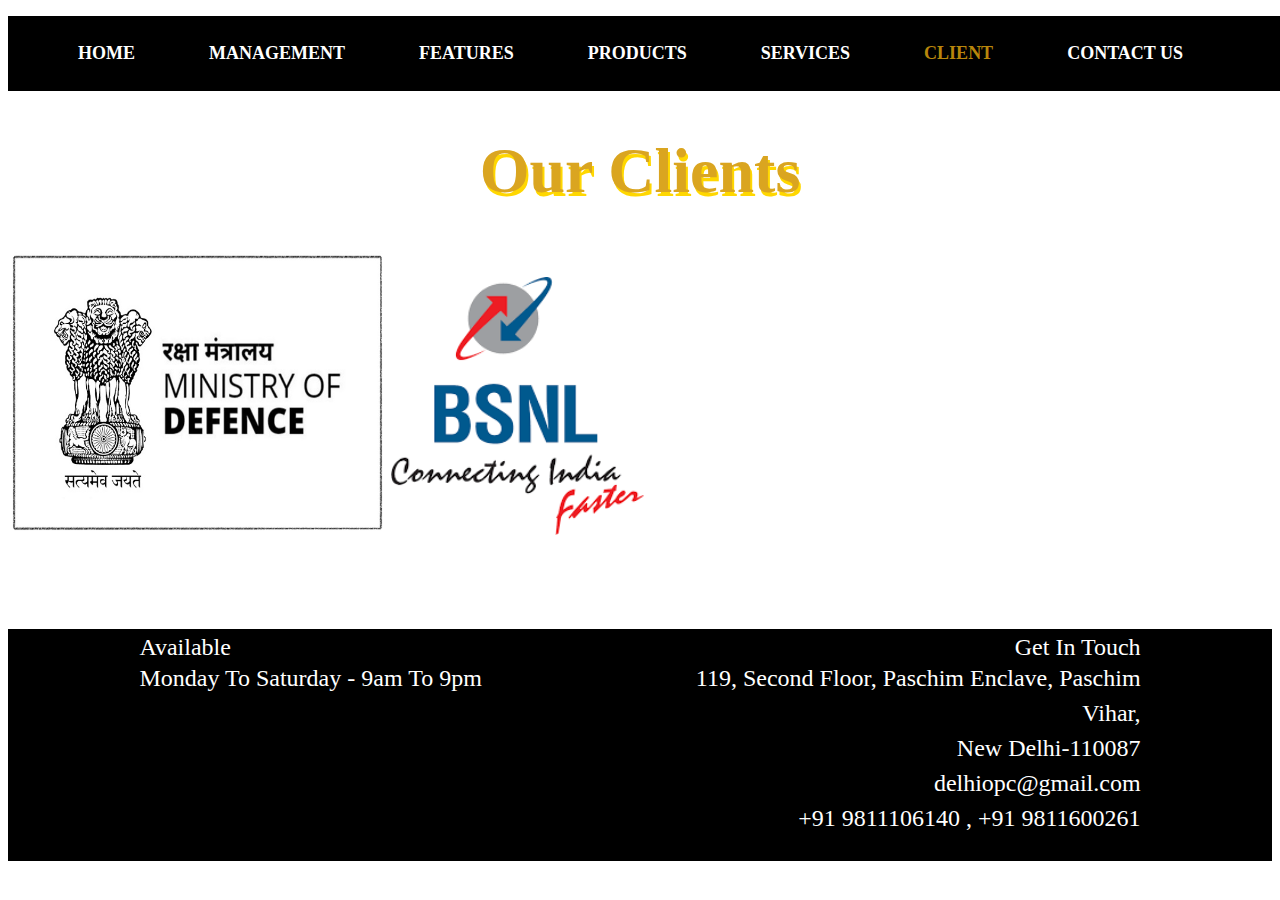
<file: client.html>
<!DOCTYPE html>
<html lang="en">
<head>
    <title> DISPL-Delhi Infocom Services</title>
    <link rel="shortcut icon" href="logo.ico">
    <link rel="stylesheet" type="text/css" href="style.css">
  
</head>
    
<body>
 
    
    <nav>
        <ul>
            <li> <a href="index.html">HOME</a></li>
            <li><a href="management.html">MANAGEMENT</a></li>
            <li><a href="features.html">FEATURES</a></li>
            <li><a href="products.html">PRODUCTS</a></li>
            <li><a href="services.html">SERVICES</a></li>
            <li><a href="client.html" class="current">CLIENT</a></li>
            <li><a href="contact.html">CONTACT US</a></li>
        </ul>
    </nav>
    
    
    <div class="title-text">
    <h1>Our Clients</h1>
    </div>
    <img src="ministry.jpg" width="30%">
    <img src="bsnl.png" width="20%">
    
    <br><br><br>
    <br><br><br>
       <footer> 
<div class="footer-row">
<div class="footer-left">
     <p1>Available</p1><br>
    <p2> Monday To Saturday - 9am To 9pm</p2>
    </div>
<div class="footer-right">
    <p1>Get In Touch</p1><br>
    <p2>119, Second Floor, Paschim Enclave, Paschim Vihar,<br> New Delhi-110087 </p2><br>
    <p2>delhiopc@gmail.com<i class="fa fa-paper-plane"></i> </p2>
    <br>
    <p2>+91 9811106140 , </p2>
    <p2>+91 9811600261</p2>

    </div>
     
</div>
    </footer>
</file>
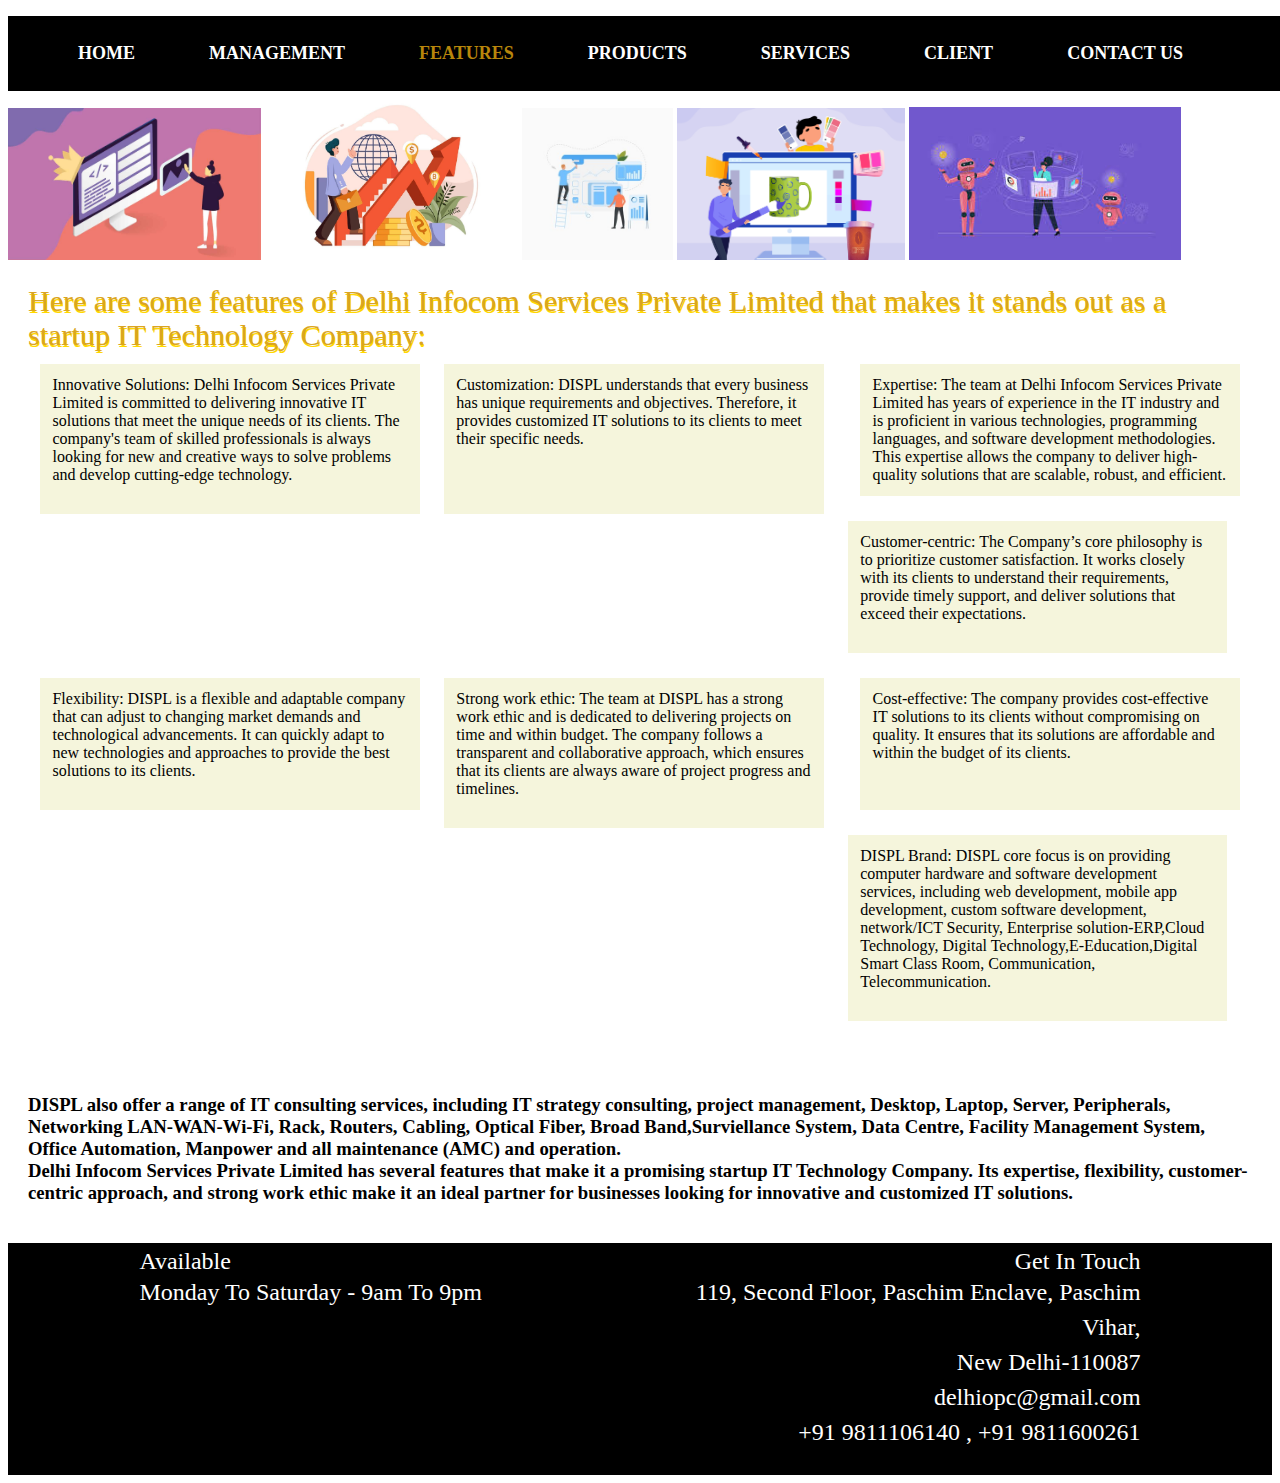
<file: features.html>
<!DOCTYPE html>
<html lang="en">
<head>
    <title> DISPL-Delhi Infocom Services</title>
    <link rel="shortcut icon" href="logo.ico">
    <link rel="stylesheet" type="text/css" href="style.css">
  
</head>
    
<body>
    
    <nav>
        <ul>
            <li> <a href="home.html">HOME</a></li>
            <li><a href="management.html">MANAGEMENT</a></li>
            <li><a href="features.html" class="current">FEATURES</a></li>
            <li><a href="products.html">PRODUCTS</a></li>
            <li><a href="services.html">SERVICES</a></li>
            <li><a href="client.html">CLIENT</a></li>
            <li><a href="contact.html">CONTACT US</a></li>
        </ul>
    </nav>
    
    <img src="feature1.jpg" width="20%">
    <img src="feature2.jpg" width="20%">
    <img src="feature3.jpg" width="12%" >
    <img src="feature4.png" width="18%">
    <img src="feature5.jpg" width="21.5%">
   <br>
    <div class="para">
    <p6>Here are some features of Delhi Infocom Services Private Limited that makes it stands out as a startup IT Technology Company:</p6><br>
<div class="lside">
        Innovative Solutions: Delhi Infocom Services Private Limited is committed to delivering innovative IT solutions that meet the unique needs of its clients. The company's team of skilled professionals is always looking for new and creative ways to solve problems and develop cutting-edge technology. <br><br></div>
        <div class="middle">Customization: DISPL understands that every business has unique requirements and objectives. Therefore, it provides customized IT solutions to its clients to meet their specific needs.<br><br><br><br></div>
        <div class="rside"> Expertise: The team at Delhi Infocom Services Private Limited has years of experience in the IT industry and is proficient in various technologies, programming languages, and software development methodologies. This expertise allows the company to deliver high-quality solutions that are scalable, robust, and efficient.</div>
        <div class="lside">Customer-centric: The Company’s core philosophy is to prioritize customer satisfaction. It works closely with its clients to understand their requirements, provide timely support, and deliver solutions that exceed their expectations.<br><br></div>
        <div class="middle">Flexibility: DISPL is a flexible and adaptable company that can adjust to changing market demands and technological advancements. It can quickly adapt to new technologies and approaches to provide the best solutions to its clients.<br><br></div>
        <div class="rside">Cost-effective: The company provides cost-effective IT solutions to its clients without compromising on quality. It ensures that its solutions are affordable and within the budget of its clients.<br><br><br></div>
        <div class="lside">Strong work ethic: The team at DISPL has a strong work ethic and is dedicated to delivering projects on time and within budget. The company follows a transparent and collaborative approach, which ensures that its clients are always aware of project progress and timelines.<br><br></div>
        <div class="middle">DISPL Brand: DISPL core focus is on providing computer hardware and software development services, including web development, mobile app development, custom software development, network/ICT Security, Enterprise solution-ERP,Cloud Technology, Digital Technology,E-Education,Digital Smart Class Room, Communication, Telecommunication. <br><br></div>
<h3>DISPL also offer a range of IT consulting services, including IT strategy consulting, project management, Desktop, Laptop, Server, Peripherals, Networking LAN-WAN-Wi-Fi, Rack, Routers, Cabling, Optical Fiber, Broad Band,Surviellance System, Data Centre, Facility Management System, Office Automation, Manpower and all maintenance (AMC) and operation.<br> 
    Delhi Infocom Services Private Limited has several features that make it a promising startup IT Technology Company. Its expertise, flexibility, customer-centric approach, and strong work ethic make it an ideal partner for businesses looking for innovative and customized IT solutions.</h3>
</div>
    
    
    <footer> 
<div class="footer-row">
<div class="footer-left">
     <p1>Available</p1><br>
    <p2> Monday To Saturday - 9am To 9pm</p2>
    </div>
<div class="footer-right">
    <p1>Get In Touch</p1><br>
    <p2>119, Second Floor, Paschim Enclave, Paschim Vihar,<br> New Delhi-110087 </p2><br>
    <p2>delhiopc@gmail.com<i class="fa fa-paper-plane"></i> </p2>
    <br>
    <p2>+91 9811106140 , </p2>
    <p2>+91 9811600261</p2>

    </div>
     
</div>
    </footer>
</file>
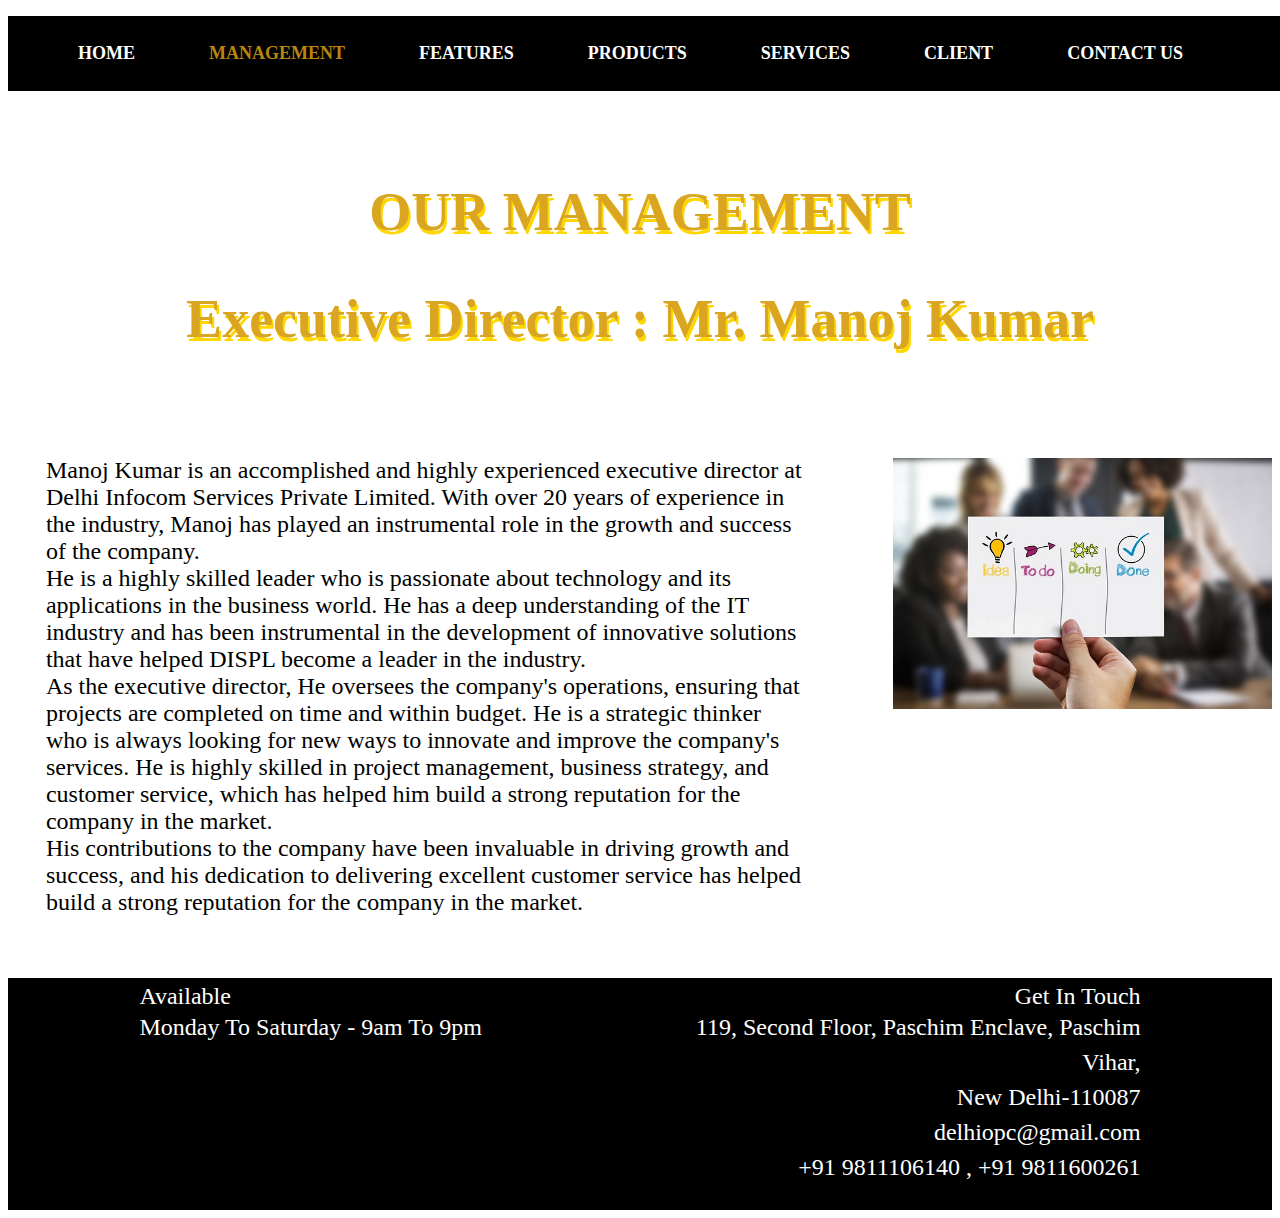
<file: management.html>
<!DOCTYPE html>
<html lang="en">
<head>
    <title> DISPL-Management</title>
    <link rel="shortcut icon" href="logo.ico">
    <link rel="stylesheet" type="text/css" href="style.css">
  
</head>
    
<body>

    <nav>
        <ul>
            <li> <a href="index.html">HOME</a></li>
            <li><a href="management.html" class="current">MANAGEMENT</a></li>
            <li><a href="features.html">FEATURES</a></li>
            <li><a href="#products">PRODUCTS</a></li>
            <li><a href="#services">SERVICES</a></li>
            <li><a href="#client">CLIENT</a></li>
            <li><a href="#about">CONTACT US</a></li>
        </ul>
    </nav>
    <br><br><br>
    
    <div class="managebox">
    <h1> OUR MANAGEMENT </h1>
    <h2>Executive Director : Mr. Manoj Kumar</h2>
<p>Manoj Kumar is an accomplished and highly experienced executive director at Delhi Infocom Services Private Limited. With over 20 years of experience in the industry, Manoj has played an instrumental role in the growth and success of the company. <br>He is a highly skilled leader who is passionate about technology and its applications in the business world. He has a deep understanding of the IT industry and has been instrumental in the development of innovative solutions that have helped DISPL become a leader in the industry.<br>
As the executive director, He oversees the company's operations, ensuring that projects are completed on time and within budget. He is a strategic thinker who is always looking for new ways to innovate and improve the company's services. He is highly skilled in project management, business strategy, and customer service, which has helped him build a strong reputation for the company in the market. <br>His contributions to the company have been invaluable in driving growth and success, and his dedication to delivering excellent customer service has helped build a strong reputation for the company in the market.
    </p>
</div>
    
    <img id="management" src="manage.jpg" >
     
   <footer> 
<div class="footer-row">
<div class="footer-left">
     <p1>Available</p1><br>
    <p2> Monday To Saturday - 9am To 9pm</p2>
    </div>
<div class="footer-right">
    <p1>Get In Touch</p1><br>
    <p2>119, Second Floor, Paschim Enclave, Paschim Vihar,<br> New Delhi-110087 </p2><br>
    <p2>delhiopc@gmail.com<i class="fa fa-paper-plane"></i> </p2>
    <br>
    <p2>+91 9811106140 , </p2>
    <p2>+91 9811600261</p2>

    </div>
     
</div>
    </footer>
    
    
    
    
    
    
    
    
    
    
    
    
    
    
    
    
    </body>


</html>
</file>
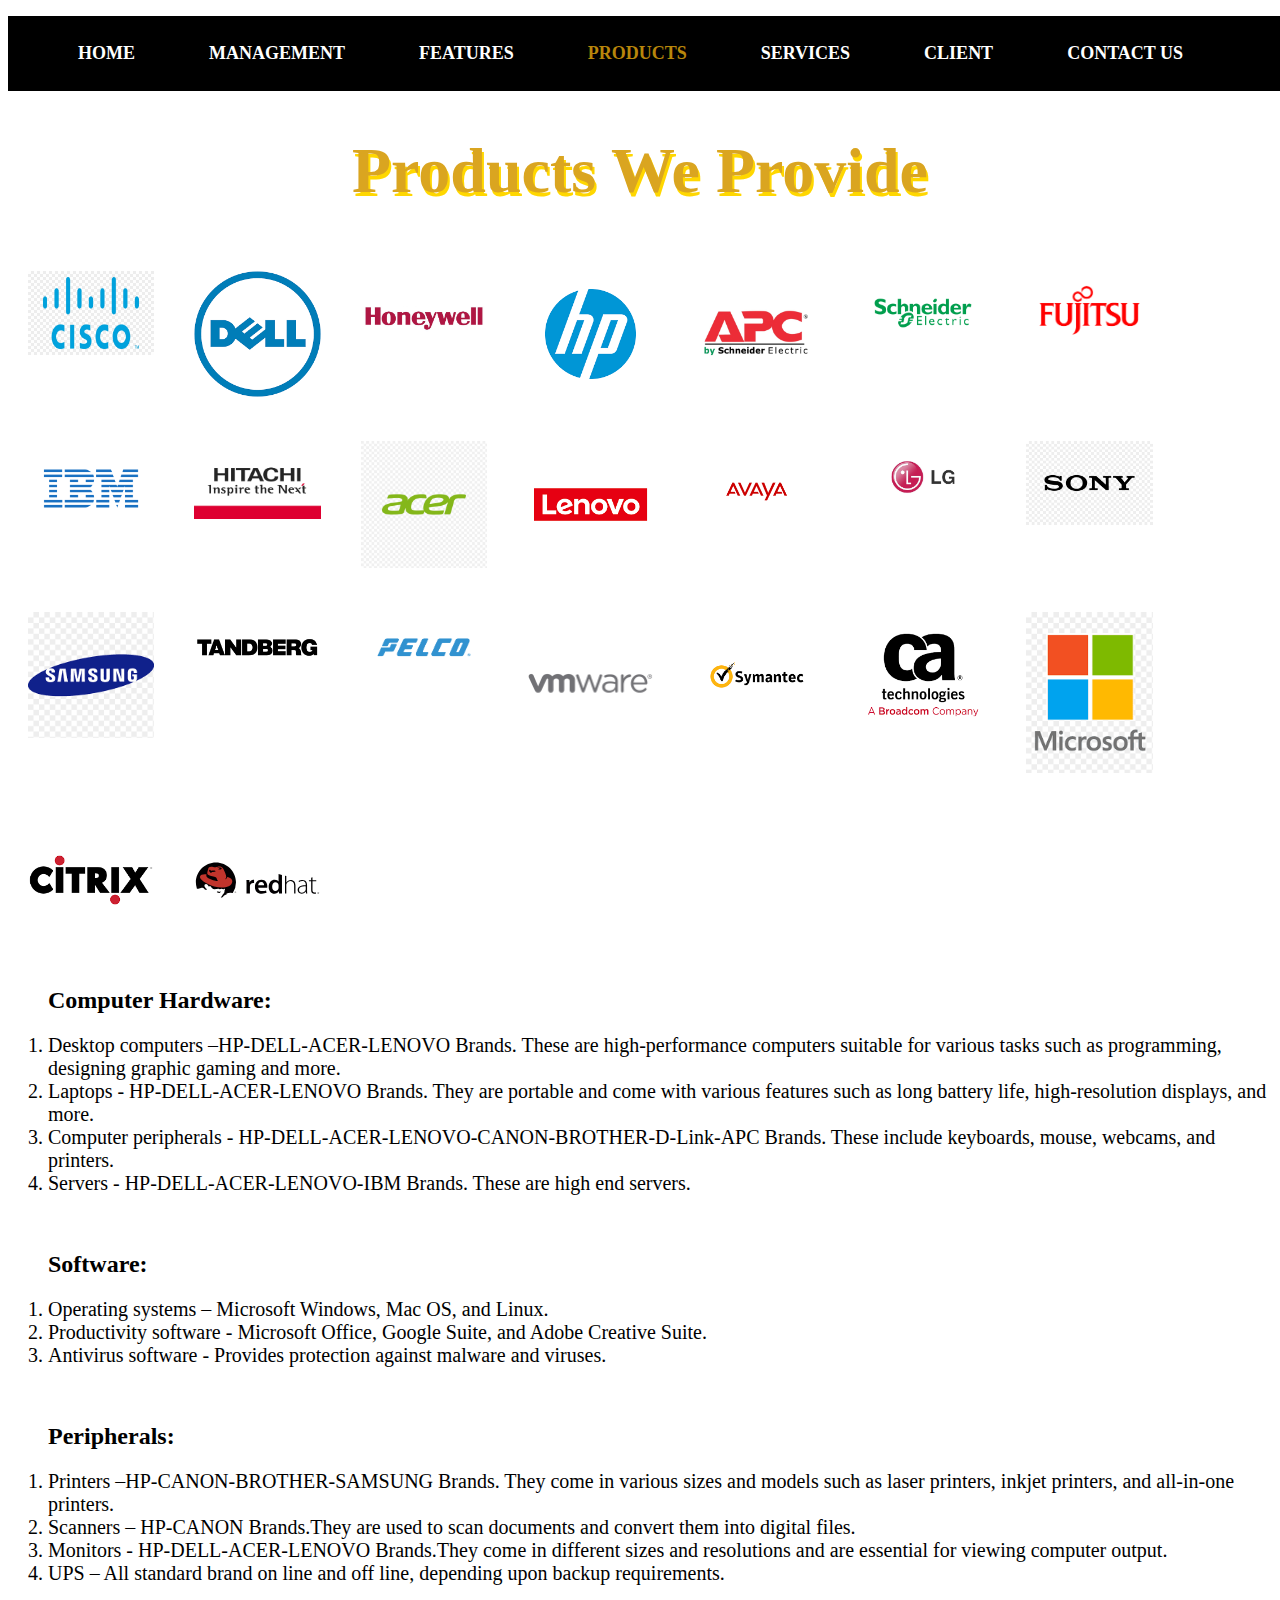
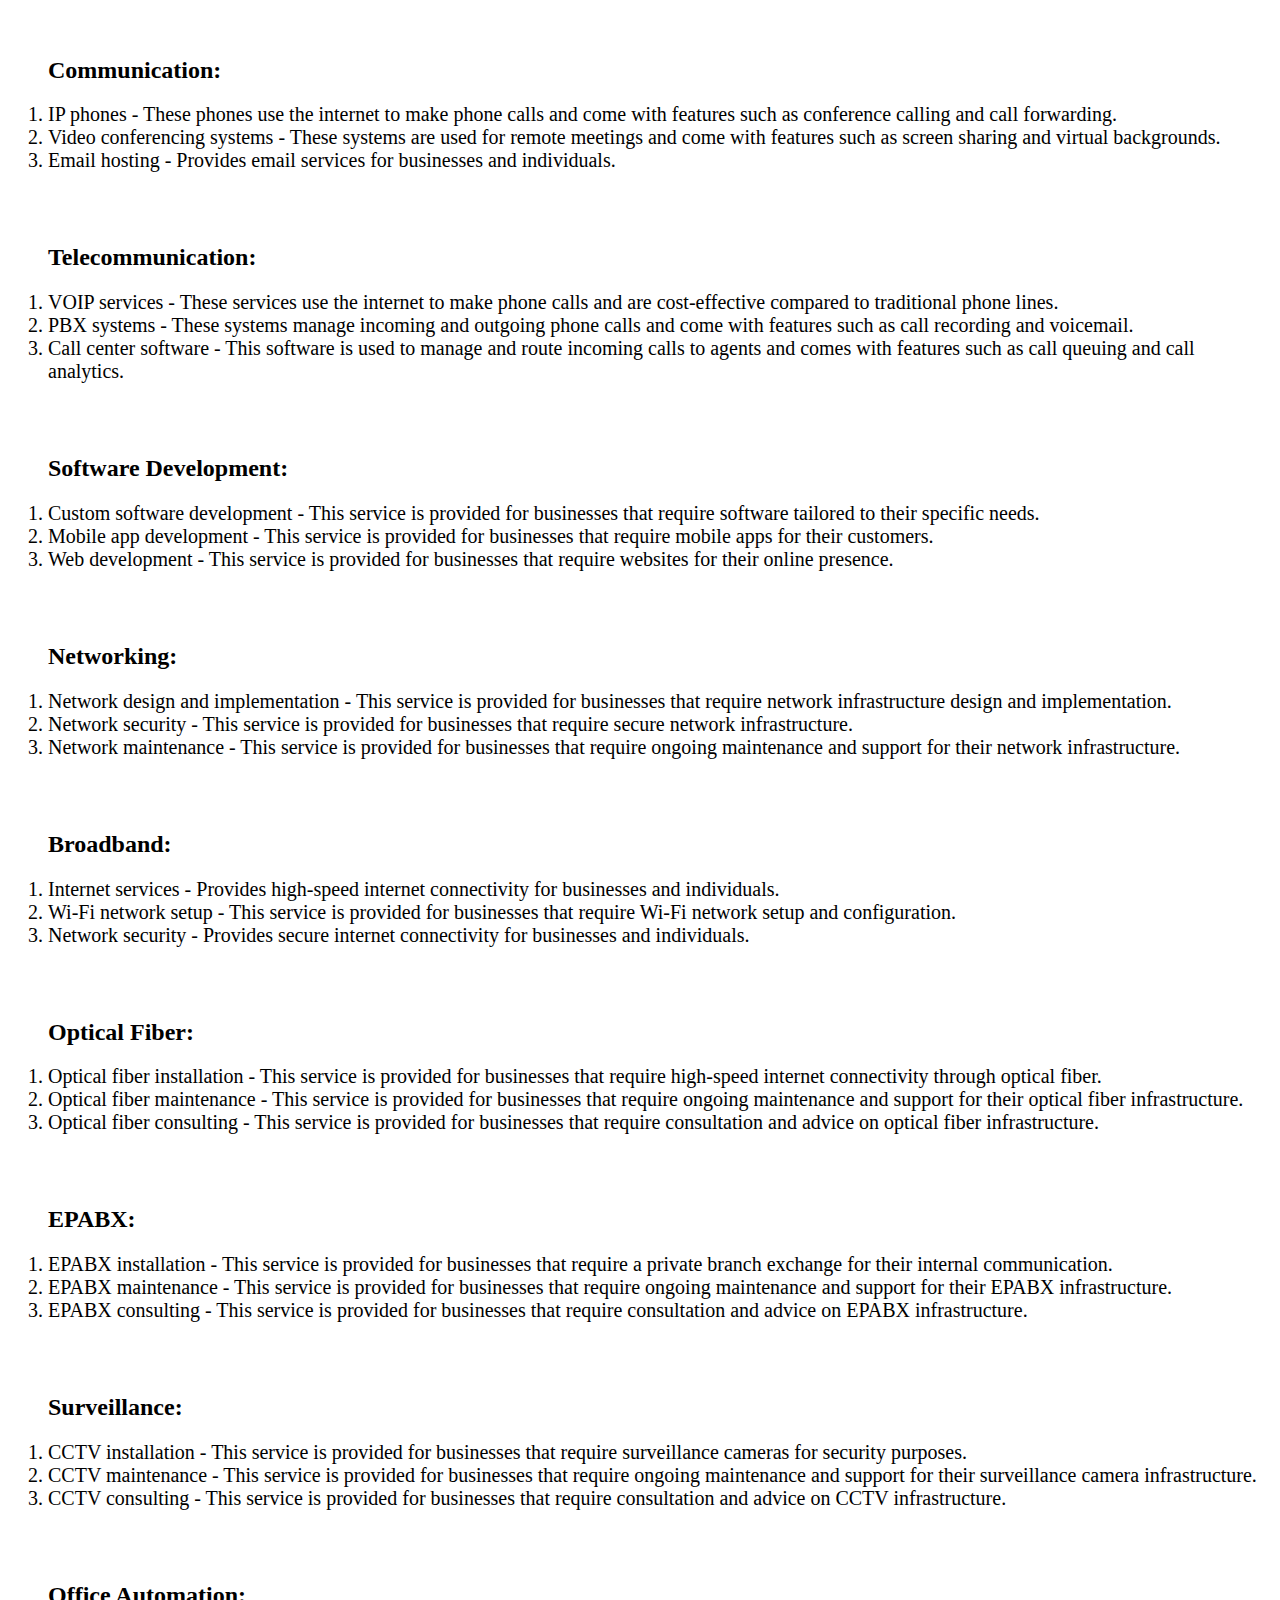
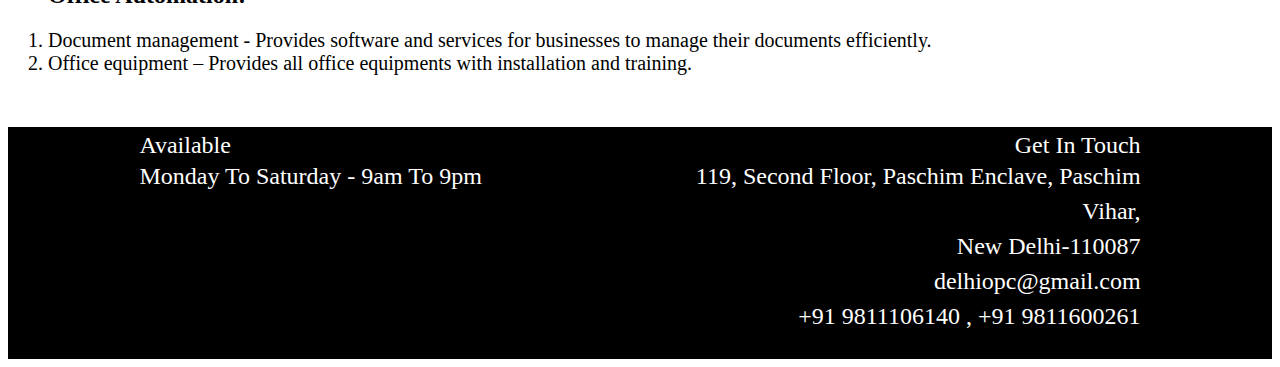
<file: products.html>
<!DOCTYPE html>
<html lang="en">
<head>
    <title> DISPL-Delhi Infocom Services</title>
    <link rel="shortcut icon" href="logo.ico">
    <link rel="stylesheet" type="text/css" href="style.css">
  
</head>
    
<body>
    <nav>
        <ul>
            <li> <a href="index.html">HOME</a></li>
            <li><a href="management.html">MANAGEMENT</a></li>
            <li><a href="features.html">FEATURES</a></li>
            <li><a href="products.html" class="current">PRODUCTS</a></li>
            <li><a href="services.html">SERVICES</a></li>
            <li><a href="client.html">CLIENT</a></li>
            <li><a href="contact.html">CONTACT US</a></li>
        </ul>
    </nav>
    
    
 <div class="title-text">
    <h1>Products We Provide</h1>
    </div>

   <div class="row">    
  <div class="column">
    <img src="product1.png" alt="cisco" style="width: 100%">
  </div>
  <div class="column">
    <img src="product2.png" alt="dell" style="width: 100%">
  </div>
  <div class="column">
    <img src="product3.png" alt="Honeywell" style="width: 100%">
  </div>
    <div class="column">
    <img src="product4.png" alt="hp" style="width:100%">
  </div>
    <div class="column">
    <img src="product5.jpg" alt="apc" style="width:100%">
  </div>
    <div class="column">
    <img src="product6.png" alt="schneider" style="width:100%">
  </div>
  <div class="column">
    <img src="product7.png" alt="fujitsu" style="width:100%">
  </div>
    </div> 
       
          
            
            
<div class="row">
  
    <div class="column">
    <img src="product8.png" alt="ibm" style="width:100%">
  </div>
  <div class="column">
    <img src="product9.jpg" alt="hitachi" style="width:100%">
  </div>
  <div class="column">
    <img src="product10.jpg" alt="acer" style="width:100%">
  </div>
  <div class="column">
    <img src="product11.png" alt="lenovo" style="width:100%">
  </div>
    <div class="column">
    <img src="product12.png" alt="avaya" style="width:100%">
  </div>
    <div class="column">
    <img src="product13.jpg" alt="lg" style="width:100%">
  </div>
  <div class="column">
    <img src="product14.jpg" alt="sony" style="width:100%">
  </div>
</div>            
                      
   
 <div class="row">
  
  <div class="column">
    <img src="product15.png" alt="samsung"" style="width:100%">
  </div>
                                                              
  <div class="column">
    <img src="product16.png" alt="tandburg" style="width:100%">
  </div>
  <div class="column">
    <img src="product17.png" alt="pelco" style="width:100%">
  </div>
  <div class="column">
    <img src="product18.png" alt="vmware" style="width:100%">
  </div>
  <div class="column">
    <img src="product19.png" alt="symantec"" style="width:100%">
     </div>
  <div class="column">
    <img src="product20.png" alt="ca" style="width:100%">
  </div>
     <div class="column">
    <img src="product21.png" alt="microsoft" style="width:100%">
  </div>
                                                                     
    </div>         
    
<div class="row">
  <div class="column">
    <img src="product22.png" alt="citrix" style="width:100%">
  </div>
  <div class="column">
    <img src="product23.svg" alt="redhat" style="width:100%">                                                                    
    </div>
    </div>
    
<div class="list">
<ol> 
<h2>Computer Hardware:</h2>
 <li>Desktop computers –HP-DELL-ACER-LENOVO Brands. These are high-performance computers suitable for various tasks such as programming, designing graphic gaming and more.</li>
<li>Laptops - HP-DELL-ACER-LENOVO Brands.  They are portable and come with various features such as long battery life, high-resolution displays, and more.</li>
<li> Computer peripherals - HP-DELL-ACER-LENOVO-CANON-BROTHER-D-Link-APC Brands. These include keyboards, mouse, webcams, and printers.</li>
    <li> Servers - HP-DELL-ACER-LENOVO-IBM Brands. These are high end servers.</li><br><br>
    </ol>
    

<ol><h2>Software:</h2>
<li> Operating systems – Microsoft Windows, Mac OS, and Linux.</li>
<li> Productivity software - Microsoft Office, Google Suite, and Adobe Creative Suite.</li>
<li>Antivirus software - Provides protection against malware and viruses.</li>
    <br><br>
    </ol>
    
    
<ol><h2>Peripherals:</h2>
    <li> Printers –HP-CANON-BROTHER-SAMSUNG Brands. They come in various sizes and models such as laser printers, inkjet printers, and all-in-one printers.</li>
<li>Scanners – HP-CANON Brands.They are used to scan documents and convert them into digital files.</li>
<li> Monitors - HP-DELL-ACER-LENOVO Brands.They come in different sizes and resolutions and are essential for viewing computer output.</li>
    <li> UPS – All standard brand on line and off line, depending upon backup requirements.</li></ol><br><br>
    
    
<ol><h2>Communication:</h2>
<li>IP phones - These phones use the internet to make phone calls and come with features such as conference calling and call forwarding.</li>
<li> Video conferencing systems - These systems are used for remote meetings and come with features such as screen sharing and virtual backgrounds.</li>
    <li> Email hosting - Provides email services for businesses and individuals.</li></ol><br><br>
    
    
<ol><h2>Telecommunication:</h2>
<li>VOIP services - These services use the internet to make phone calls and are cost-effective compared to traditional phone lines.</li>
<li> PBX systems - These systems manage incoming and outgoing phone calls and come with features such as call recording and voicemail.</li>
<li> Call center software - This software is used to manage and route incoming calls to agents and comes with features such as call queuing and call analytics.</li></ol><br><br>
    
    
<ol><h2>Software Development:</h2>
<li>Custom software development - This service is provided for businesses that require software tailored to their specific needs.</li>
<li> Mobile app development - This service is provided for businesses that require mobile apps for their customers.</li>
 <li> Web development - This service is provided for businesses that require websites for their online presence.</li></ol><br><br>
    
    
<ol><h2>Networking:</h2>
<li> Network design and implementation - This service is provided for businesses that require network infrastructure design and implementation.</li>
<li> Network security - This service is provided for businesses that require secure network infrastructure.</li>
<li> Network maintenance - This service is provided for businesses that require ongoing maintenance and support for their network infrastructure.</li></ol><br><br>
    
    
    <ol><h2>Broadband:</h2>
<li>Internet services - Provides high-speed internet connectivity for businesses and individuals.</li>
<li>Wi-Fi network setup - This service is provided for businesses that require Wi-Fi network setup and configuration.</li>
<li>Network security - Provides secure internet connectivity for businesses and individuals.</li></ol><br><br>
    
    
    <ol><h2>Optical Fiber:</h2>
<li>Optical fiber installation - This service is provided for businesses that require high-speed internet connectivity through optical fiber.</li>
<li>Optical fiber maintenance - This service is provided for businesses that require ongoing maintenance and support for their optical fiber infrastructure.</li>
<li> Optical fiber consulting - This service is provided for businesses that require consultation and advice on optical fiber infrastructure.</li></ol><br><br>
    
    
    <ol><h2>EPABX:</h2>
<li>EPABX installation - This service is provided for businesses that require a private branch exchange for their internal communication.</li>
<li> EPABX maintenance - This service is provided for businesses that require ongoing maintenance and support for their EPABX infrastructure.</li>
<li>EPABX consulting - This service is provided for businesses that require consultation and advice on EPABX infrastructure.</li></ol><br><br>
    
    
    <ol><h2>Surveillance:</h2>
<li>CCTV installation - This service is provided for businesses that require surveillance cameras for security purposes.</li>
<li> CCTV maintenance - This service is provided for businesses that require ongoing maintenance and support for their surveillance camera infrastructure.</li>
<li>CCTV consulting - This service is provided for businesses that require consultation and advice on CCTV infrastructure.</li></ol><br><br>
    
    
    <ol><h2>Office Automation:</h2>
<li>Document management - Provides software and services for businesses to manage their documents efficiently.</li>
<li> Office equipment – Provides all office equipments with installation and training.</li></ol><br><br>
                                                              
                                                                    
          </div>                                                          

    
   <footer> 
<div class="footer-row">
<div class="footer-left">
     <p1>Available</p1><br>
    <p2> Monday To Saturday - 9am To 9pm</p2>
    </div>
<div class="footer-right">
    <p1>Get In Touch</p1><br>
    <p2>119, Second Floor, Paschim Enclave, Paschim Vihar,<br> New Delhi-110087 </p2><br>
    <p2>delhiopc@gmail.com<i class="fa fa-paper-plane"></i> </p2>
    <br>
    <p2>+91 9811106140 , </p2>
    <p2>+91 9811600261</p2>

    </div>
     
</div>
    </footer>
</file>
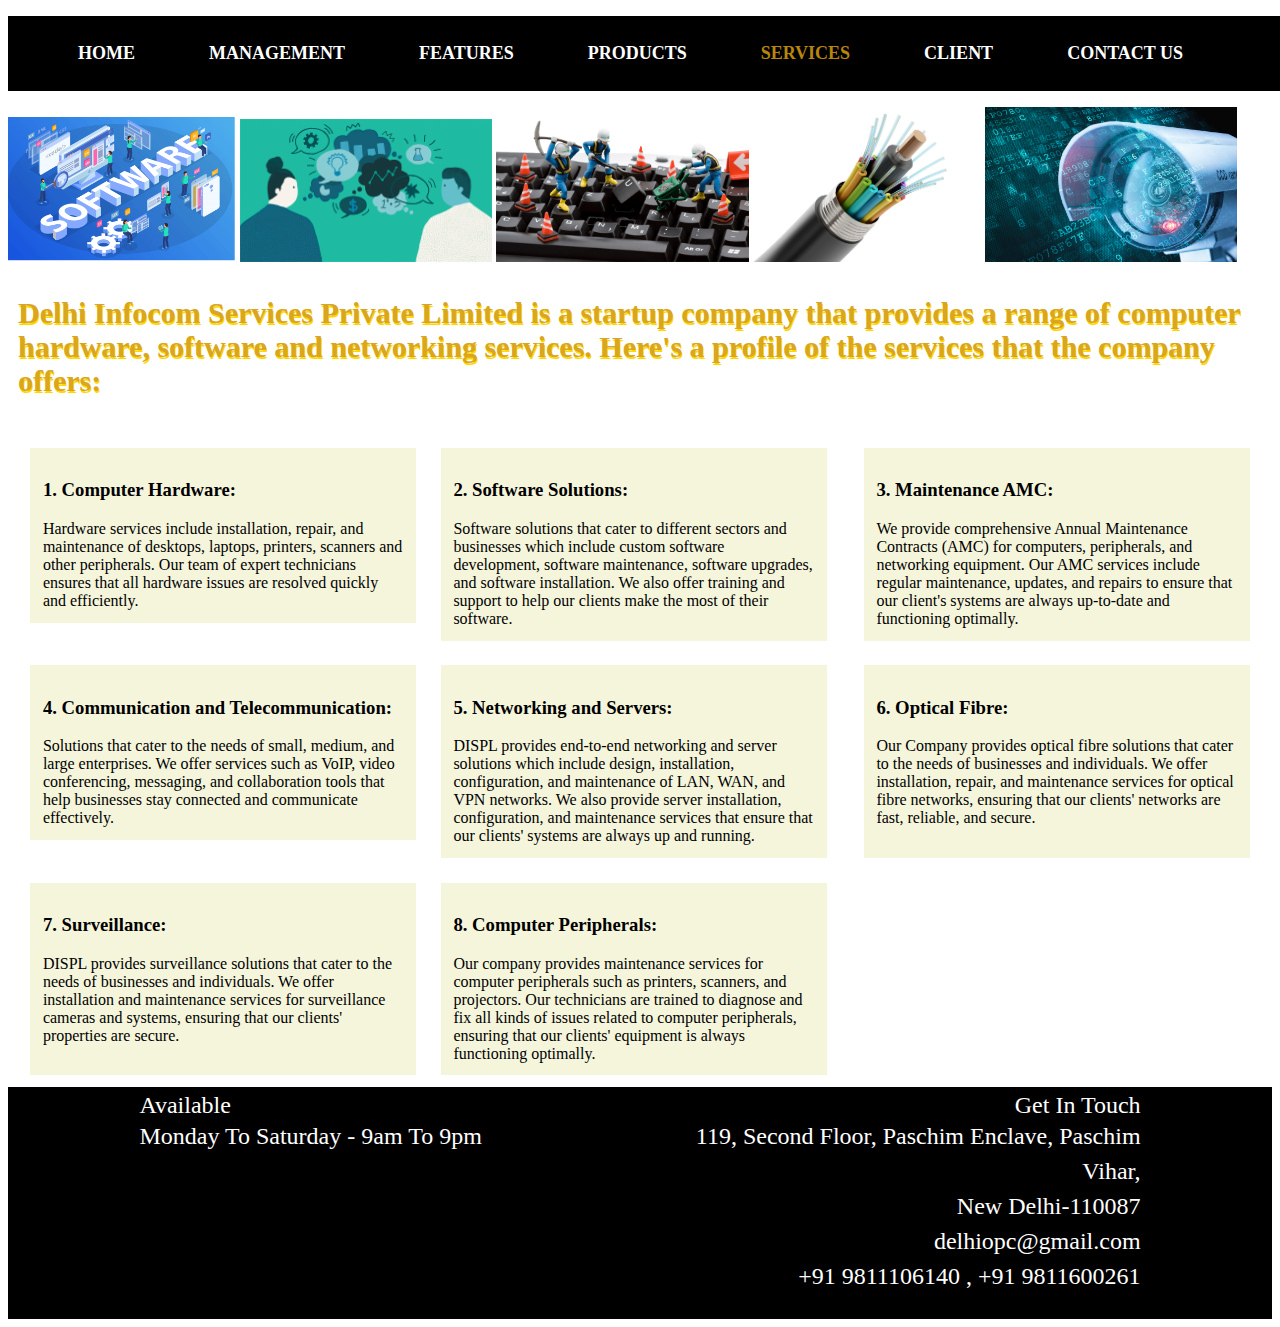
<file: services.html>
<!DOCTYPE html>
<html lang="en">
<head>
    <title> DISPL-Delhi Infocom Services</title>
    <link rel="shortcut icon" href="logo.ico">
    <link rel="stylesheet" type="text/css" href="style.css">
  
</head>
    
<body>
    
    <nav>
        <ul>
            <li> <a href="index.html">HOME</a></li>
            <li><a href="management.html">MANAGEMENT</a></li>
            <li><a href="features.html">FEATURES</a></li>
            <li><a href="products.html">PRODUCTS</a></li>
            <li><a href="services.html" class="current">SERVICES</a></li>
            <li><a href="client.html">CLIENT</a></li>
            <li><a href="contact.html">CONTACT US</a></li>
        </ul>
    </nav>
    
    <img src="service1.jpg" width="18%">
    <img src="service2.png" width="20%">
    <img src="service3.png" width="20%">
    <img src="service4.jpg" width="18%">
    <img src="service5.jpg" width="20%">
    
    <div class="text">
    <h1>Delhi Infocom Services Private Limited is a startup company that provides a range of computer hardware, software and networking services. Here's a profile of the services that the company offers:</h1><br>
        <div class="lside">
        <h3>1. Computer Hardware: </h3>Hardware services include installation, repair, and maintenance of desktops, laptops, printers, scanners and other peripherals. Our team of expert technicians ensures that all hardware issues are resolved quickly and efficiently.<br></div>
        <div class="middle">
            <h3>2. Software Solutions: </h3>Software solutions that cater to different sectors and businesses which include custom software development, software maintenance, software upgrades, and software installation. We also offer training and support to help our clients make the most of their software.</div>
        <div class="rside">
            <h3>3. Maintenance AMC: </h3>We provide comprehensive Annual Maintenance Contracts (AMC) for computers, peripherals, and networking equipment. Our AMC services include regular maintenance, updates, and repairs to ensure that our client's systems are always up-to-date and functioning optimally.</div>
        <div class="lside">
            <h3>4. Communication and Telecommunication: </h3>Solutions that cater to the needs of small, medium, and large enterprises. We offer services such as VoIP, video conferencing, messaging, and collaboration tools that help businesses stay connected and communicate effectively.<br></div>
        <div class="middle"><h3>5. Networking and Servers:</h3>DISPL provides end-to-end networking and server solutions which include design, installation, configuration, and maintenance of LAN, WAN, and VPN networks. We also provide server installation, configuration, and maintenance services that ensure that our clients' systems are always up and running.</div>
        <div class="rside">
            <h3>6. Optical Fibre: </h3>Our Company provides optical fibre solutions that cater to the needs of businesses and individuals. We offer installation, repair, and maintenance services for optical fibre networks, ensuring that our clients' networks are fast, reliable, and secure.<br><br></div>
        <div class="lside">
            <h3>7. Surveillance:</h3>DISPL provides surveillance solutions that cater to the needs of businesses and individuals. We offer installation and maintenance services for surveillance cameras and systems, ensuring that our clients' properties are secure.<br><br></div>
        <div class="middle">
            <h3>8. Computer Peripherals:</h3> Our company provides maintenance services for computer peripherals such as printers, scanners, and projectors. Our technicians are trained to diagnose and fix all kinds of issues related to computer peripherals, ensuring that our clients' equipment is always functioning optimally.</div>
</div>
    
    
    
       <footer> 
<div class="footer-row">
<div class="footer-left">
     <p1>Available</p1><br>
    <p2> Monday To Saturday - 9am To 9pm</p2>
    </div>
<div class="footer-right">
    <p1>Get In Touch</p1><br>
    <p2>119, Second Floor, Paschim Enclave, Paschim Vihar,<br> New Delhi-110087 </p2><br>
    <p2>delhiopc@gmail.com<i class="fa fa-paper-plane"></i> </p2>
    <br>
    <p2>+91 9811106140 , </p2>
    <p2>+91 9811600261</p2>

    </div>
     
</div>
    </footer>
</file>
<file: style.css>
nav{
    width: 100vw;
    height: 75px;
    line-height: 75px;
    padding: 0px 0px;
    position: relative;
    background-color: black;
}

nav li{
    display: inline-block;
    list-style: none;
}

nav li a{
    font-size: 18px;
    text-transform: uppercase;
    padding: 10px 40px;
    color: white;
    font-weight: bold;
    text-decoration: none;
    margin-left: -10px;
}

nav li a:hover{
    color: darkgrey;
    transition: all 0.4s ease 0s;
}


.bg{
    background-image: url(bg2.png);
    background-size: cover;
    height: 100vh;
     background-position: center;
    background-repeat: no-repeat;

    width: 100vw;

    
}


.imgtext{
    position: center;
    top: 25%;
    color: black;
    padding-right: 8em;
    padding-left: 1em;
    padding-top: 4em;
    font-size: 10vh;
    font-weight: bold;
}

.boxleft{
    float: left;
    width: 35%;
    background-color: beige;
    margin-top: 5% ;
    margin-bottom: 5%;
    padding:2% 5%;
    font-size: .75em;
    margin-left: 3%;
}

.boxright{
    width: 35%;
    float: right;
    background-color: beige;
    margin-top: 5% ;
    margin-bottom: 5%;
    padding:2% 5%;;
    font-size: .75em;
    margin-right: 3%;
}

.boxleft p1,.boxright p1{
    font-size: 3em;
    color: goldenrod;
    font-weight: bolder;
    text-shadow: 2px 5px gold;
}

.boxleft p2,.boxright p2{
    text-align: center;
    font-size: 1.5em;
}

footer{
   background-color: black; 
   clear:both;
}

.footer-row{
    width: 80%;
    margin: 0 auto;
    display: flex;
    justify-content: space-between;
    flex-wrap: wrap;
    
}
.footer-left,.footer-right{
    flex-basis: 45%;
    padding: 5px;
    margin-bottom: 20px;
    font-size: 1.5em;
    color: white;
    
}
.footer-right{
    text-align: right;
}
.footer-row p1{
   margin: 5px 0;
    
}
.footer-row p2{
   line-height: 35px;
}
    
.title-text{
    font-size: 2em;
    text-align: center;
    color: goldenrod;
    text-shadow: 2px 4px gold;
}
.managebox p{
    float: left;
    text-align: left;
    width: 60%;
    height: 80%;
    font-size: 1.5em;
    padding: 3%;
    
    }   
#management{
float: right;
width: 30%;
vertical-align: middle;
margin-top: 5%;}

.managebox h1, .managebox h2{
    font-size: 6vh;
    text-align: center;
    color: goldenrod;
    text-shadow: 2px 4px gold;
}
   

.column{
    float: left;
    width: 10%;
    padding: 20px;
}
.row::after {
  content: "";
  clear: both;
  display: table;
}
    

.list li{
    font-size: 20px;
}


.text{
    padding: 10px;
}

    
.team{
    color: goldenrod;
    text-shadow: 2px 3px gold;
    font-size: 3em;
    font-weight: bolder;
}   
    
#f{
    border-width: thick;
}

.para{
    padding: 20px;
}

.para h3{
    padding-top: 5%;
    clear: both;
}
.para p6,.text h1{ 
    font-size: 30px;
    color: goldenrod;
    text-shadow: 1px 2px gold;
}

.f{
    display: flex;
    justify-content: center;
    align-items: center;
}

.box2{
    position: relative;
    height: 400px;
    width: 30em;
    background: goldenrod;
    border-radius: 8px;
    padding-left: 30px;
    padding-top: 30px;
    margin-bottom: 100px;
}


label{
    float: left;
    width: 8em;
    text-align: right;
}

input,select, textarea{
    margin-left: 1em;
    margin-bottom: 1em;
}

textarea{
    width: 20em;
    height: 5em;
}  

#button{
    margin-left: 11em;
}

.lside,.middle{
    float: left;
    width: 29%;
    margin: 1%;
    padding: 1%;
    background-color: beige;
    font-size: 1em;
}
.rside{
    float: right;
    width: 29%;
    margin: 1%;
    padding: 1%;
    background-color: beige;
    font-size: 1em;
}

.current{
    color: darkgoldenrod;
}
</file>
